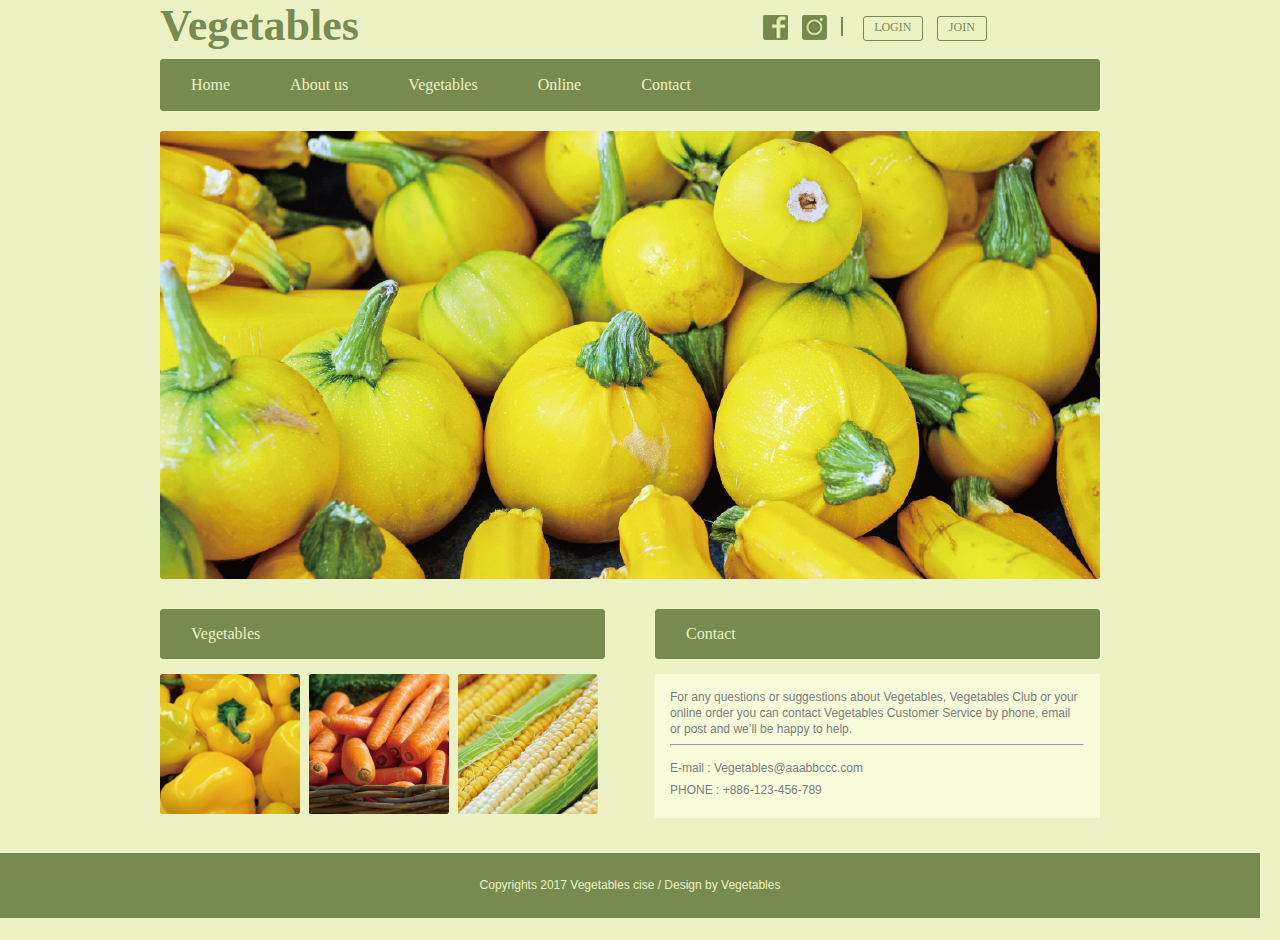
<file: index.html>
</html>
<style type=”text/css”></style>


<head>
    <title>HW5</title>
    <meta charset="utf-8">
	<title>Learning Flex</title>
	<link rel="stylesheet" type="text/css" href="TEXT.css" media="screen">


</head>

<body >
     <div class=layout>
        <h1 style="left: auto;">Vegetables</h1>
        <img src="img/btn_facebook.png" class=FB>
        <img src="img/btn_instagram.png"class=IG>

             <box class="headerDivider"></box>
             <box class=login> LOGIN</box>
             <box class=join> JOIN</box>
      </div>



      <nav class=layout>
        <ul class=list-inline>
          <li class=list-home>Home</li>
          <li class=list-aboutus>About us</li>
          <li class=vegetables>Vegetables</li>
          <li class=list-online>Online</li>
          <li class=list-contact>Contact</li>
        </ul>
      </nav>

<img src="img/img_main_pumpkin.png" class=layout>



     <div class=title >

        <aside class=layout-title>
          <p class=vegetable>Vegetables</p>
          <img class=pepper  src="img/img_vegetables_pepper.png">
          <img class=pepper src="img/img_vegetables_carrot.png">
          <img class=pepper src="img/img_vegetables_corn.png">
        </aside>

        <aside>

          <p class=contact >Contact</p>
          <div class=box >For any questions or suggestions about
             Vegetables, Vegetables Club or your
              online order you can contact Vegetables
              Customer Service by phone, email or post
             and we’ll be happy to help.
              <hr class=line>
              <p class=box2>
               E-mail : Vegetables@aaabbccc.com
              <br>
               PHONE : +886-123-456-789
              </p>
      </div>

</div>

<footer class=footer>
  Copyrights 2017 Vegetables cise /
Design by Vegetables
</footer>

</body>






</html>
</file>
<file: TEXT.css>
html{
  background-color: #EDF2C5;
  width:1260px; height:940px;
  /* margin:160px 0px; */
  box-sizing: border-box;

}

*,*:before,*:after {
	box-sizing:inherit;
}


h1{
  font-family: "Arial Black";
  color:#778A50 ;
  display:inline;
  font-size: 44px;

}

body{
  margin: 0;
}

.layout{
  margin: 0 160  ;
}

.layout-title{
  margin: 0 160  ;
  margin-right: 0;
}


.FB{
  padding-left: 400px;
  padding-right: 0px;
}

.IG{
  margin-left: 10px;
  padding-right: 10px;
}

.headerDivider {
  border:1px solid #778a50;
  height:25px;
  margin-left: 0px;
  margin-right: 10px;
  align-self:center;
  vertical-align: 45%;
}

.join{
  width: 50px;
  height: 25px;
  border: 1px solid #778A50;
  margin: 10px;
  margin-left: 0px;
  border-radius:3px;
  font-family: "Arial Black" ;
  color:#778A50;
  font-size: 12px;
  display: inline-block ;
  text-align:center ;
  vertical-align: bottom;
  padding-top: 3px;
}

  .login{
    width: 60px;
    height: 25px;
    border: 1px solid #778A50;
    margin: 10px;
    border-radius:3px;
    font-family: "Arial Black" ;
    color:#778A50;
    font-size: 12px;
    display: inline-block;
    text-align:center ;
    vertical-align: bottom;
    padding-top: 3px;
    }

nav.ul.li{

  flex-direction:flex;}



.list-inline{

margin:8px 0px 20px 0px;
border-radius : 3px;
border: 1px solid #778A50;
background-color:  #778A50;
width: 940px;
padding: 0px;
display: flex;
list-style-type:none;
font-family: "Arial Black";
color:#EDF2C5;
font-size: 16px;
}

.list-home{
margin: 0px;
padding: 16px 30px 16px 30px;
}

.list-aboutus{
margin: 0px;
padding: 16px 30px 0px 30px;
}

.vegetables{
padding:16px 30px 0px 30px;
}

.list-online{
padding:16px 30px 0px 30px;
}

.list-contact{
padding:16px 16px 0px 30px;
}

.title{
  display:flex;}

.vegetable{
border: 1px solid #778A50;
background-color:  #778A50;
width: 445px;
padding: 15px 0px 15px 30px ;
font-family: "Arial Black";
color:#EDF2C5;
font-size: 16px;
border-radius : 3px;
margin:30px 0px 15px 0px;
}

.pepper{
  margin-right: 5px;}

.contact{
border: 1px solid #778A50;
background-color:  #778A50;
width: 445px;
padding: 15px 0px 15px 30px ;
font-family: "Arial Black";
color:#EDF2C5;
font-size: 16px;
border-radius : 3px;
margin:30px 0px 15px 50px;
}


.box{
width: 445px;
padding: 16px 16px 16px 15px;
border: 0px solid #778A50;
background-color:  #F7FBDA;
margin-left: 50px;
font-family: "Arial";
font-size: 12px;
color:#7d7d7d;
line-height: 1.33em;
}

.line{
width: 414px;
font-family: "Arial";
color:#7d7d7d;
}

.box2{
  line-height: 1.83em;
  margin-bottom: 0px;
}




.footer{
box-sizing:unset;
border: 1px solid #778A50;
background-color:  #778A50;
text-align: center;
font-family: "Arial";
color:#EDF2C5;
padding:24px 470px 25px 470px;
font-size: 12px;
margin:35px 0px 0px 0px;

}
</file>
